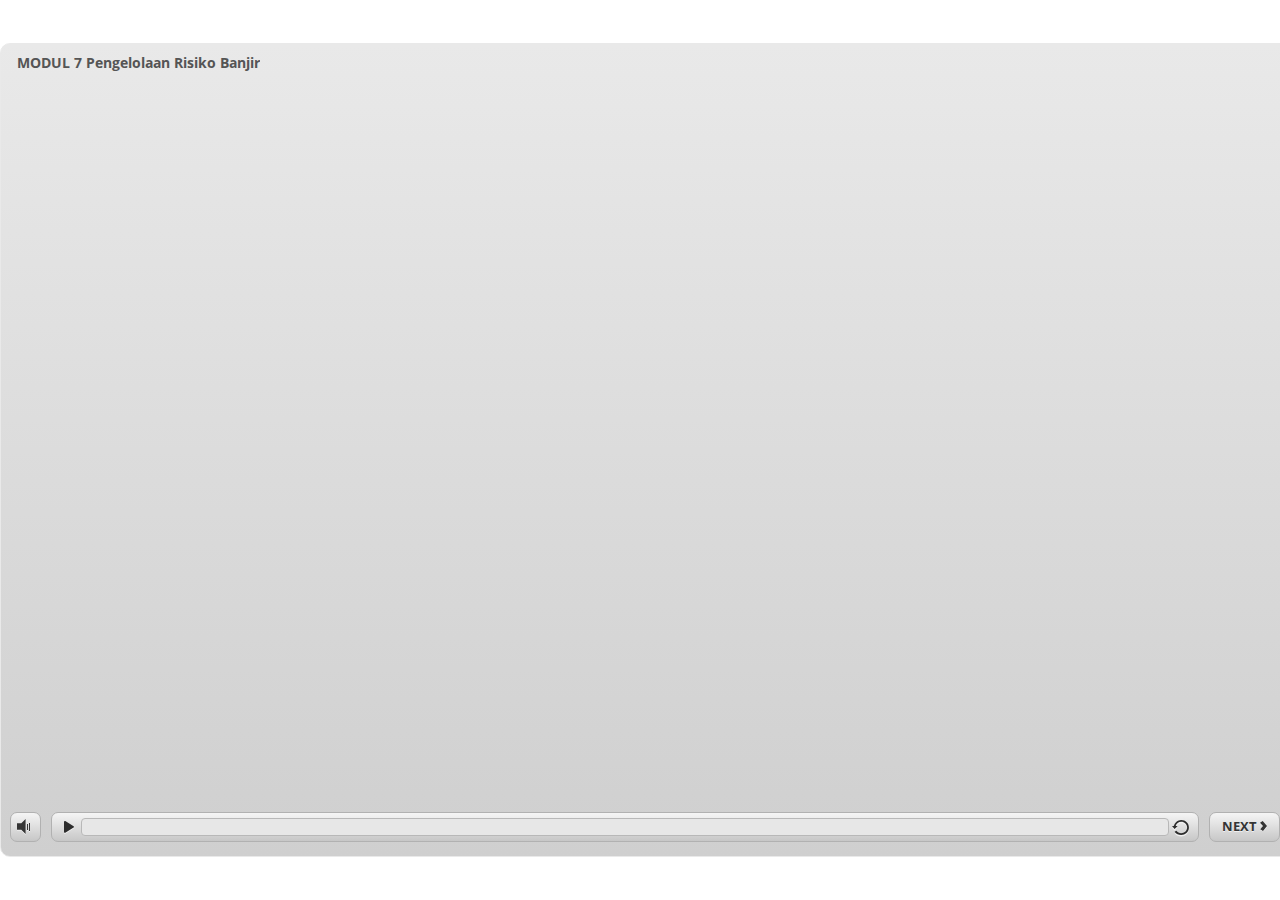
<file: index_lms.html>
<html>
<head>
    <title>MODUL 7 Pengelolaan Risiko Banjir</title>
    <meta http-equiv="x-ua-compatible" content="IE=edge" />
    <style>
        body {
            background: #ffffff;
            overflow: hidden;
        }

        html, body, table {
            height: 100%;
            width: 100%;
            margin: 0;
            padding: 0;
            border: 0;
        }

        table td {
            vertical-align: middle;
            text-align: center;
        }

        #nosupport {
            background: #f5f5f5;
            margin: 50px 65px;
            border: 1px solid #d5d5d5;
            width: calc(100% - 130px);
            height: calc(100% - 100px);
        }

        p {
            font-family: 'Helvetica Neue', Helvetica, Arial, Verdana, sans-serif;
            font-size: 12pt;
            color: #303030;
        }

        a {
            color: #2D9DDA;
            text-decoration: none !important;
        }

    </style>
    <script>
        var html5Supported = true,
                showWarning = false;

        function displayWarning() {
            if (showWarning) {
                document.getElementById('nosupport').style.visibility = 'visible';
            }
        }

    </script>
    <!--[if lte IE 9]><script>html5Supported = false;</script><![endif]-->

    <script type="text/javascript">
        (function () {
            var settings = {
                runtimeOrder: [{"type":"html5","url":"index_lms_html5.html"},{"type":"flash","url":"index_lms_flash.html"}]
            };

            var detection = {
                agent: navigator.userAgent,

                flashEnabled: function () {
                    var description, version, flashAX,
                            plugin = navigator.plugins["Shockwave Flash"];

                    if (plugin != null) {
                        description = plugin.description.split(" ");
                        version = Number(description[description.length - 2]);

                        return (version >= 10) || isNaN(version);
                    } else {
                        try {
                            flashAX = new ActiveXObject("ShockwaveFlash.ShockwaveFlash.10");
                            return (flashAX != null);
                        } catch (e) {
                        }
                    }

                    return false;
                },

                html5Enabled: function () {
                    return html5Supported;
                },

                ampEnabled: function () {
                    return false;
                },

                isIOS: function () {
                    return (this.agent.indexOf("AppleWebKit/") > -1 && this.agent.indexOf("Mobile/") > -1)
                },

                isAndroid: function () {
                    return (this.agent.indexOf("Android") > -1);
                },

                isIPad: function () {
                    return (this.agent.indexOf("iPad") > -1);
                }
            };

            var router = {

                init: function () {
                    var i,
                            redirected = false,
                            order = settings.runtimeOrder,
                            launchMap = {
                                flash: {
                                    isEnabled: 'flashEnabled',
                                    delim: '?'
                                },
                                html5: {
                                    isEnabled: 'html5Enabled',
                                    delim: '?'
                                },
                                amp: {
                                    isEnabled: 'ampEnabled',
                                    delim: '#'
                                }
                            };

                    for (i = 0; i < order.length; i++) {
                        var launchInfo = launchMap[order[i].type],
                                url = order[i].url;

                        if (detection[launchInfo.isEnabled]()) {
                            this.redirect(url, launchInfo.delim);
                            redirected = true;
                            break;
                        }
                    }

                    if (!redirected) {
                        showWarning = true;
                    }
                },

                getQueryString: function (params) {
                    params = params || [];
                    var i,
                            queryString = document.location.search.substr(1),
                            paramArr = queryString.length > 0 ? queryString.split('&') : [];

                    for (i = 0; i < params.length; i++) {
                        paramArr.push([params[i].name, params[i].value].join('='));
                    }

                    return paramArr.join('&');
                },

                formatUrl: function (url, delim) {
                    delim = delim || '?';

                    var queryString = this.getQueryString();

                    if (queryString != null && queryString.length > 0) {
                        return [url, queryString].join(delim);
                    }

                    return url;
                },

                redirect: function (url, delim) {
                    window.location.replace(this.formatUrl(url, delim));
                }

            };

            router.init();
        })();
    </script>
</head>

<body onload="displayWarning()" style="height: 100%;">
<div id="nosupport" style="visibility: hidden;">
    <table>
        <tr>
            <td>
                <p>
                    <svg xmlns="http://www.w3.org/2000/svg" width="90.2" height="74.9" viewBox="0 0 90 75" version="1.1">
                        <g transform="scale(.1)">
                            <path d="m409 7c54-25 106 20 130 66 106 170 213 340 320 510 17 28 32 63 19 96-14 36-55 51-91 51-224 1-448 0-672 0-35 1-76-3-100-33-26-32-15-77 5-108 107-173 216-344 324-517 16-26 35-53 65-65z"
                                  fill="#4c4c4c"/>
                            <path d="m419 57c26-20 55 4 68 27 109 174 218 348 328 522 9 17 23 35 17 55-11 20-36 18-55 19-224 0-447 0-670 0-20-1-46 1-57-19-5-18 6-34 14-48 109-174 218-348 327-522 9-12 17-25 28-34z"
                                  fill="#f5f5f5"/>
                            <path d="m429 179c25-12 58 8 56 35-1 81-5 161-10 242 2 32-49 39-57 9-7-73-6-146-11-219-1-24-4-56 22-67zM430 539 430 539 430 539c45-24 80 53 32 72-45 24-80-53-32-72z"
                                  fill="#4c4c4c"/>
                        </g>
                    </svg>
                </p>
                <p>This course cannot be played.</p>
                <p><a href="https://ipc.articulate.com/slw/3/en/cannotplay/">Learn More</a></p>

            </td>
        </tr>
    </table>
</div>
</body>

</html>
</file>
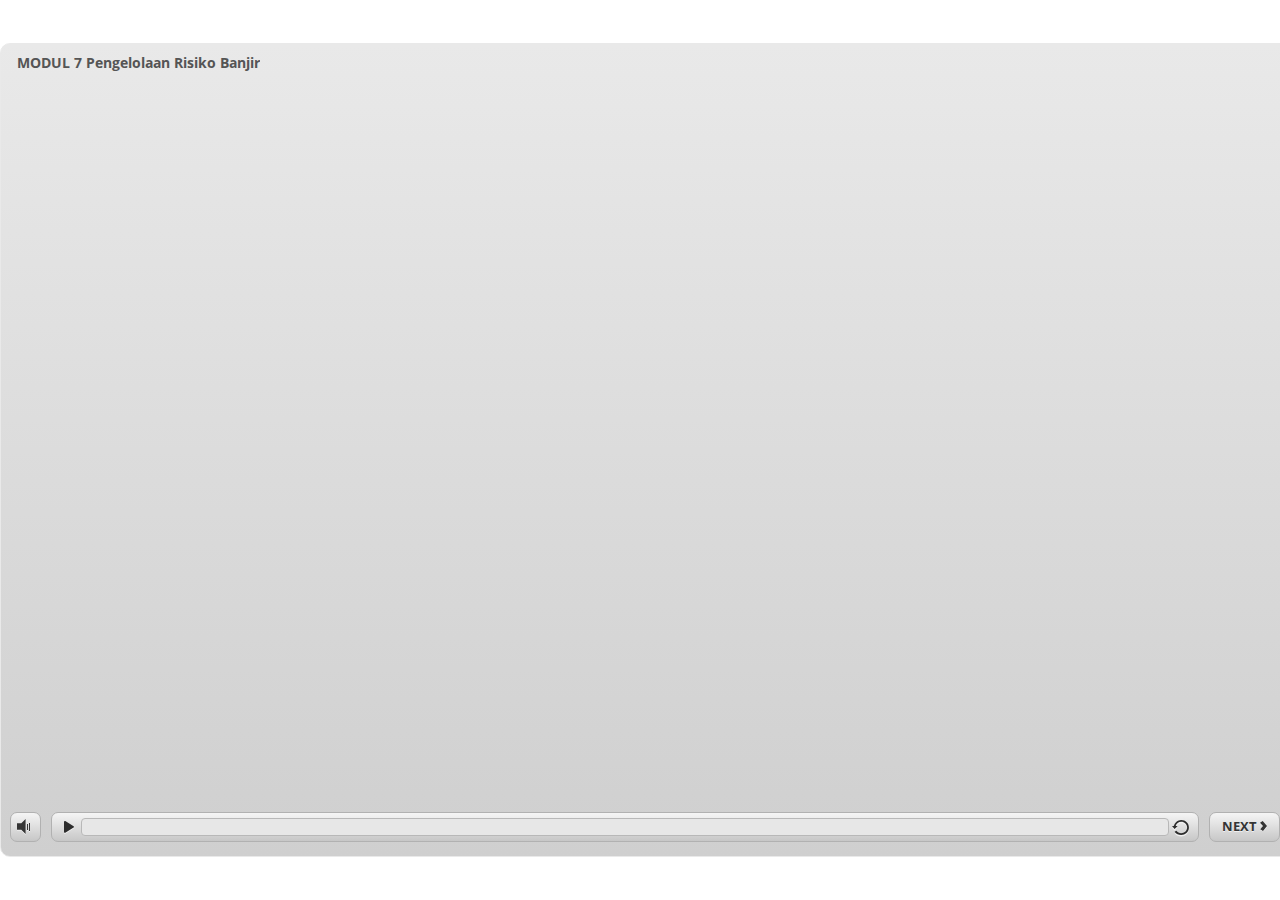
<file: index_lms_html5.html>
<!DOCTYPE html>
<html lang="en-US">
<head>
  <meta charset="utf-8">
  <!-- Created using Storyline 3 - http://www.articulate.com  -->
  <!-- version: 3.10.22406.0 -->
  <title>MODUL 7 Pengelolaan Risiko Banjir</title>
  <meta http-equiv="x-ua-compatible" content="IE=edge" />
  <meta name="viewport" content="width=device-width, initial-scale=1.0, user-scalable=no, shrink-to-fit=no, minimal-ui" />
  <meta name="apple-mobile-web-app-capable" content="yes" />
  <style>
    html, body { height: 100%; padding: 0; margin: 0 }
    #app { height: 100%; width: 100%; }
  </style>
  <script src="lms/APIConstants.js" charset="utf-8"></script>
        <script src="lms/Configuration.js" charset="utf-8"></script>
        <script src="lms/UtilityFunctions.js" charset="utf-8"></script>
        <script src="lms/SCORM2004Functions.js" charset="utf-8"></script>
        <script src="lms/SCORMFunctions.js" charset="utf-8"></script>
        <script src="lms/AICCFunctions.js" charset="utf-8"></script>
        <script src="lms/NONEFunctions.js" charset="utf-8"></script>
        <script src="lms/LMSAPI.js" charset="utf-8"></script>
        <script src="lms/API.js" charset="utf-8"></script>

        <script>
          strContentLocation = "story_html5.html";
          window.scormdriver_content = window;
          function LoadContent(){}
        </script>
  <script>window.THREE = { };</script>
</head>
<body style="background: #FFFFFF" class="cs-HTML theme-classic">
  <!-- 360 -->
  <script>!function(e){function n(e,i){return e.test(i)}function i(e){var i=e||navigator.userAgent,o=i.split("[FBAN");if(void 0!==o[1]&&(i=o[0]),this.apple={phone:n(t,i),ipod:n(d,i),tablet:!n(t,i)&&n(s,i),device:n(t,i)||n(d,i)||n(s,i)},this.amazon={phone:n(h,i),tablet:!n(h,i)&&n(a,i),device:n(h,i)||n(a,i)},this.android={phone:n(h,i)||n(b,i),tablet:!n(h,i)&&!n(b,i)&&(n(a,i)||n(r,i)),device:n(h,i)||n(a,i)||n(b,i)||n(r,i)},this.windows={phone:n(l,i),tablet:n(p,i),device:n(l,i)||n(p,i)},this.other={blackberry:n(f,i),blackberry10:n(u,i),opera:n(c,i),firefox:n(A,i),chrome:n(w,i),device:n(f,i)||n(u,i)||n(c,i)||n(A,i)||n(w,i)},this.seven_inch=n(v,i),this.any=this.apple.device||this.android.device||this.windows.device||this.other.device||this.seven_inch,this.phone=this.apple.phone||this.android.phone||this.windows.phone,this.tablet=this.apple.tablet||this.android.tablet||this.windows.tablet,"undefined"==typeof window)return this}function o(){var e=new i;return e.Class=i,e}var t=/iPhone/i,d=/iPod/i,s=/iPad/i,b=/(?=.*\bAndroid\b)(?=.*\bMobile\b)/i,r=/Android/i,h=/(?=.*\bAndroid\b)(?=.*\bSD4930UR\b)/i,a=/(?=.*\bAndroid\b)(?=.*\b(?:KFOT|KFTT|KFJWI|KFJWA|KFSOWI|KFTHWI|KFTHWA|KFAPWI|KFAPWA|KFARWI|KFASWI|KFSAWI|KFSAWA)\b)/i,l=/IEMobile/i,p=/(?=.*\bWindows\b)(?=.*\bARM\b)/i,f=/BlackBerry/i,u=/BB10/i,c=/Opera Mini/i,w=/(CriOS|Chrome)(?=.*\bMobile\b)/i,A=/(?=.*\bFirefox\b)(?=.*\bMobile\b)/i,v=new RegExp("(?:Nexus 7|BNTV250|Kindle Fire|Silk|GT-P1000)","i");"undefined"!=typeof module&&module.exports&&"undefined"==typeof window?module.exports=i:"undefined"!=typeof module&&module.exports&&"undefined"!=typeof window?module.exports=o():"function"==typeof define&&define.amd?define("isMobile",[],e.isMobile=o()):e.isMobile=o()}(this);
    window.isMobile.apple.tablet = window.isMobile.apple.tablet ||
      (navigator.platform === 'MacIntel' && navigator.maxTouchPoints > 1);
    window.isMobile.apple.device = window.isMobile.apple.device || window.isMobile.apple.tablet;
    window.isMobile.tablet = window.isMobile.tablet || window.isMobile.apple.tablet;
    window.isMobile.any = window.isMobile.any || window.isMobile.apple.tablet;
  </script>

  <div id="focus-sink" aria-hidden="true" tabIndex=-1"></div>

  <div id="preso"></div>
  <script>
    window.DS = {};
    window.globals = {
      DATA_PATH_BASE: '',
      HAS_FRAME: true,
      HAS_SLIDE: true,

      lmsPresent: true,
      tinCanPresent: false,
      cmi5Present: false,
      aoSupport: false,
      scale: 'noscale',
      captureRc: false,
      browserSize: 'optimal',
      bgColor: '#FFFFFF',
      features: '',
      themeName: 'classic',
      preloaderColor: '#FFFFFF',
      suppressAnalytics: false,
      productChannel: 'perpetual',
      publishSource: 'storyline',
      aid: '',
      cid: 'a638e924-394f-484a-be54-3d2d16118e18',
      playerVersion: '3.10.22406.0',
      maxIosVideoElements: 5,

      
      parseParams: function(qs) {
        if (window.globals.parsedParams != null) {
          return window.globals.parsedParams;
        }
        qs = (qs || window.location.search.substr(1)).split('+').join(' ');
        var params = {},
            tokens,
            re = /[?&]?([^=]+)=([^&]*)/g;

        while (tokens = re.exec(qs)) {
          params[decodeURIComponent(tokens[1]).trim()] =
            decodeURIComponent(tokens[2]).trim();
        }
        window.globals.parsedParams = params;
        return params;
      }

    };

    (function() {

      var classTypes = [ 'desktop', 'mobile', 'phone', 'tablet' ];

      var addDeviceClasses = function(prefix, testObj) {
        var curr, i;
        for (i = 0; i < classTypes.length; i++) {
          curr = classTypes[i];
          if (testObj[curr]) {
            document.body.classList.add(prefix + curr);
          }
        }
      };

      var params = window.globals.parseParams(),
          isDevicePreview = params.devicepreview === '1',
          isPhoneOverride = params.deviceType === 'phone' || (isDevicePreview && params.phone == '1'),
          isTabletOverride = (params.deviceType === 'tablet' || isDevicePreview) && !isPhoneOverride,
          isMobileOverride = isPhoneOverride || isTabletOverride;

      var deviceView = {
        desktop: !window.isMobile.any && !isMobileOverride,
        mobile: window.isMobile.any || isMobileOverride,
        phone: isPhoneOverride || (window.isMobile.phone && !isTabletOverride),
        tablet: isTabletOverride || window.isMobile.tablet
      };

      window.globals.deviceView = deviceView;
      window.isMobile.desktop = !window.isMobile.any;
      window.isMobile.mobile = window.isMobile.any;

      addDeviceClasses('view-', deviceView);

    })();
  </script>
  
  <script src='story_content/user.js' type=text/javascript></script>
  <div class="slide-loader"></div>

  <script type="text/javascript">
    if (window.globals.deviceView.isMobile) { var doc = document, loader = doc.body.querySelector('.slide-loader'); [ 1, 2, 3 ].forEach(function(n) { var d = doc.createElement('div'); d.style.backgroundColor = window.globals.preloaderColor; d.classList.add('mobile-loader-dot'); d.classList.add('dot' + n); loader.appendChild(d); }); }
  </script>

  <div class="mobile-load-title-overlay" style="display: none">
    <div class="mobile-load-title">MODUL 7 Pengelolaan Risiko Banjir</div>
  </div>

  <div class="mobile-chrome-warning"></div>

  <script>
    
    if (window.autoSpider && window.vInterfaceObject) {
      document.querySelector('.mobile-load-title-overlay').style.display = 'none';
    }
  </script>

  <iframe name="AICCComm" src="lms/AICCComm.html" style="display:none;"></iframe>
        <iframe name="rusticisoftware_aicc_results" src="lms/blank.html" style="display:none;"></iframe>
        <iframe name="NothingFrame" src="lms/blank.html" style="display:none;"></iframe>

  <link rel="stylesheet" href="html5/data/css/output.min.css" data-noprefix />
</body>
<script src="html5/lib/scripts/ds-bootstrap.min.js"></script>
</html>
</file>
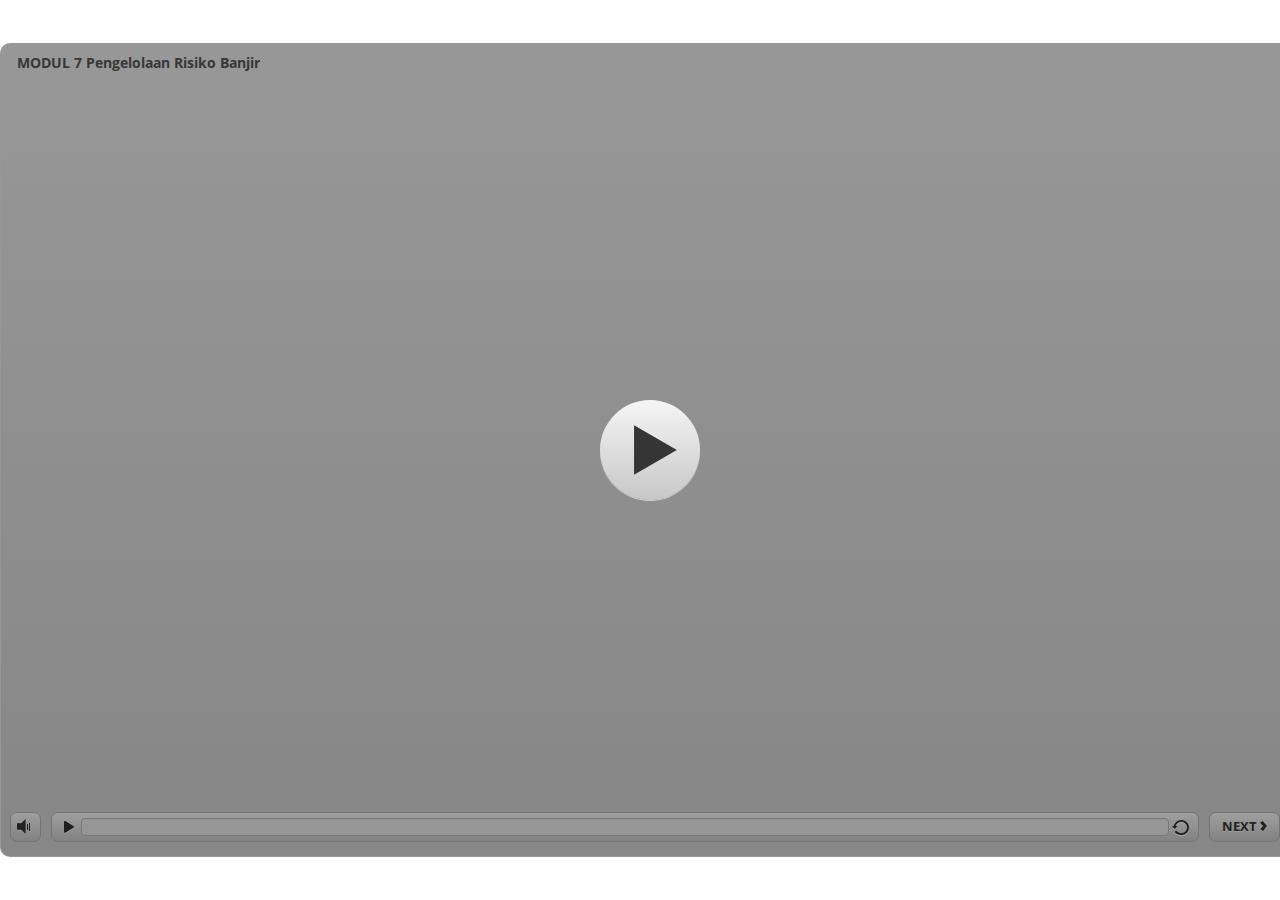
<file: story_html5.html>
<!DOCTYPE html>
<html lang="en-US">
<head>
  <meta charset="utf-8">
  <!-- Created using Storyline 3 - http://www.articulate.com  -->
  <!-- version: 3.10.22406.0 -->
  <title>MODUL 7 Pengelolaan Risiko Banjir</title>
  <meta http-equiv="x-ua-compatible" content="IE=edge" />
  <meta name="viewport" content="width=device-width, initial-scale=1.0, user-scalable=no, shrink-to-fit=no, minimal-ui" />
  <meta name="apple-mobile-web-app-capable" content="yes" />
  <style>
    html, body { height: 100%; padding: 0; margin: 0 }
    #app { height: 100%; width: 100%; }
  </style>
  
  <script>window.THREE = { };</script>
</head>
<body style="background: #FFFFFF" class="cs-HTML theme-classic">
  <!-- 360 -->
  <script>!function(e){function n(e,i){return e.test(i)}function i(e){var i=e||navigator.userAgent,o=i.split("[FBAN");if(void 0!==o[1]&&(i=o[0]),this.apple={phone:n(t,i),ipod:n(d,i),tablet:!n(t,i)&&n(s,i),device:n(t,i)||n(d,i)||n(s,i)},this.amazon={phone:n(h,i),tablet:!n(h,i)&&n(a,i),device:n(h,i)||n(a,i)},this.android={phone:n(h,i)||n(b,i),tablet:!n(h,i)&&!n(b,i)&&(n(a,i)||n(r,i)),device:n(h,i)||n(a,i)||n(b,i)||n(r,i)},this.windows={phone:n(l,i),tablet:n(p,i),device:n(l,i)||n(p,i)},this.other={blackberry:n(f,i),blackberry10:n(u,i),opera:n(c,i),firefox:n(A,i),chrome:n(w,i),device:n(f,i)||n(u,i)||n(c,i)||n(A,i)||n(w,i)},this.seven_inch=n(v,i),this.any=this.apple.device||this.android.device||this.windows.device||this.other.device||this.seven_inch,this.phone=this.apple.phone||this.android.phone||this.windows.phone,this.tablet=this.apple.tablet||this.android.tablet||this.windows.tablet,"undefined"==typeof window)return this}function o(){var e=new i;return e.Class=i,e}var t=/iPhone/i,d=/iPod/i,s=/iPad/i,b=/(?=.*\bAndroid\b)(?=.*\bMobile\b)/i,r=/Android/i,h=/(?=.*\bAndroid\b)(?=.*\bSD4930UR\b)/i,a=/(?=.*\bAndroid\b)(?=.*\b(?:KFOT|KFTT|KFJWI|KFJWA|KFSOWI|KFTHWI|KFTHWA|KFAPWI|KFAPWA|KFARWI|KFASWI|KFSAWI|KFSAWA)\b)/i,l=/IEMobile/i,p=/(?=.*\bWindows\b)(?=.*\bARM\b)/i,f=/BlackBerry/i,u=/BB10/i,c=/Opera Mini/i,w=/(CriOS|Chrome)(?=.*\bMobile\b)/i,A=/(?=.*\bFirefox\b)(?=.*\bMobile\b)/i,v=new RegExp("(?:Nexus 7|BNTV250|Kindle Fire|Silk|GT-P1000)","i");"undefined"!=typeof module&&module.exports&&"undefined"==typeof window?module.exports=i:"undefined"!=typeof module&&module.exports&&"undefined"!=typeof window?module.exports=o():"function"==typeof define&&define.amd?define("isMobile",[],e.isMobile=o()):e.isMobile=o()}(this);
    window.isMobile.apple.tablet = window.isMobile.apple.tablet ||
      (navigator.platform === 'MacIntel' && navigator.maxTouchPoints > 1);
    window.isMobile.apple.device = window.isMobile.apple.device || window.isMobile.apple.tablet;
    window.isMobile.tablet = window.isMobile.tablet || window.isMobile.apple.tablet;
    window.isMobile.any = window.isMobile.any || window.isMobile.apple.tablet;
  </script>

  <div id="focus-sink" aria-hidden="true" tabIndex=-1"></div>

  <div id="preso"></div>
  <script>
    window.DS = {};
    window.globals = {
      DATA_PATH_BASE: '',
      HAS_FRAME: true,
      HAS_SLIDE: true,

      lmsPresent: true,
      tinCanPresent: false,
      cmi5Present: false,
      aoSupport: false,
      scale: 'noscale',
      captureRc: false,
      browserSize: 'optimal',
      bgColor: '#FFFFFF',
      features: '',
      themeName: 'classic',
      preloaderColor: '#FFFFFF',
      suppressAnalytics: false,
      productChannel: 'perpetual',
      publishSource: 'storyline',
      aid: '',
      cid: 'a638e924-394f-484a-be54-3d2d16118e18',
      playerVersion: '3.10.22406.0',
      maxIosVideoElements: 5,

      
      parseParams: function(qs) {
        if (window.globals.parsedParams != null) {
          return window.globals.parsedParams;
        }
        qs = (qs || window.location.search.substr(1)).split('+').join(' ');
        var params = {},
            tokens,
            re = /[?&]?([^=]+)=([^&]*)/g;

        while (tokens = re.exec(qs)) {
          params[decodeURIComponent(tokens[1]).trim()] =
            decodeURIComponent(tokens[2]).trim();
        }
        window.globals.parsedParams = params;
        return params;
      }

    };

    (function() {

      var classTypes = [ 'desktop', 'mobile', 'phone', 'tablet' ];

      var addDeviceClasses = function(prefix, testObj) {
        var curr, i;
        for (i = 0; i < classTypes.length; i++) {
          curr = classTypes[i];
          if (testObj[curr]) {
            document.body.classList.add(prefix + curr);
          }
        }
      };

      var params = window.globals.parseParams(),
          isDevicePreview = params.devicepreview === '1',
          isPhoneOverride = params.deviceType === 'phone' || (isDevicePreview && params.phone == '1'),
          isTabletOverride = (params.deviceType === 'tablet' || isDevicePreview) && !isPhoneOverride,
          isMobileOverride = isPhoneOverride || isTabletOverride;

      var deviceView = {
        desktop: !window.isMobile.any && !isMobileOverride,
        mobile: window.isMobile.any || isMobileOverride,
        phone: isPhoneOverride || (window.isMobile.phone && !isTabletOverride),
        tablet: isTabletOverride || window.isMobile.tablet
      };

      window.globals.deviceView = deviceView;
      window.isMobile.desktop = !window.isMobile.any;
      window.isMobile.mobile = window.isMobile.any;

      addDeviceClasses('view-', deviceView);

    })();
  </script>
  
  <script src='story_content/user.js' type=text/javascript></script>
  <div class="slide-loader"></div>

  <script type="text/javascript">
    if (window.globals.deviceView.isMobile) { var doc = document, loader = doc.body.querySelector('.slide-loader'); [ 1, 2, 3 ].forEach(function(n) { var d = doc.createElement('div'); d.style.backgroundColor = window.globals.preloaderColor; d.classList.add('mobile-loader-dot'); d.classList.add('dot' + n); loader.appendChild(d); }); }
  </script>

  <div class="mobile-load-title-overlay" style="display: none">
    <div class="mobile-load-title">MODUL 7 Pengelolaan Risiko Banjir</div>
  </div>

  <div class="mobile-chrome-warning"></div>

  <script>
    
    if (window.autoSpider && window.vInterfaceObject) {
      document.querySelector('.mobile-load-title-overlay').style.display = 'none';
    }
  </script>

  

  <link rel="stylesheet" href="html5/data/css/output.min.css" data-noprefix />
</body>
<script src="html5/lib/scripts/ds-bootstrap.min.js"></script>
</html>
</file>
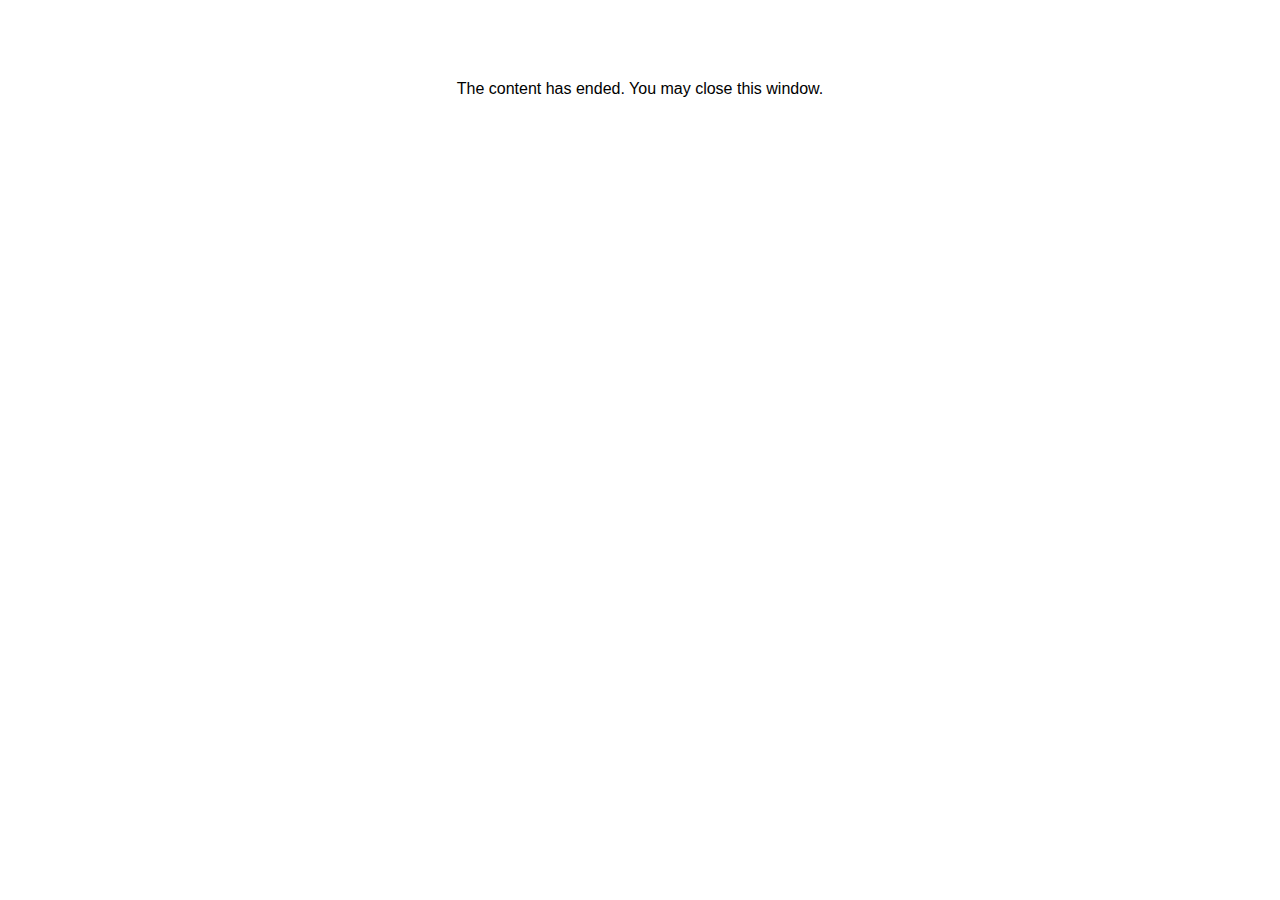
<file: lms/goodbye.html>
<html><body bgcolor="#ffffff">
<center>
<br><br><br><br><font face="Open Sans, articulate, tahoma, arial" size="3" color: "#333333">
The content has ended. You may close this window.
</font>
</center>
</body></html>
</file>
